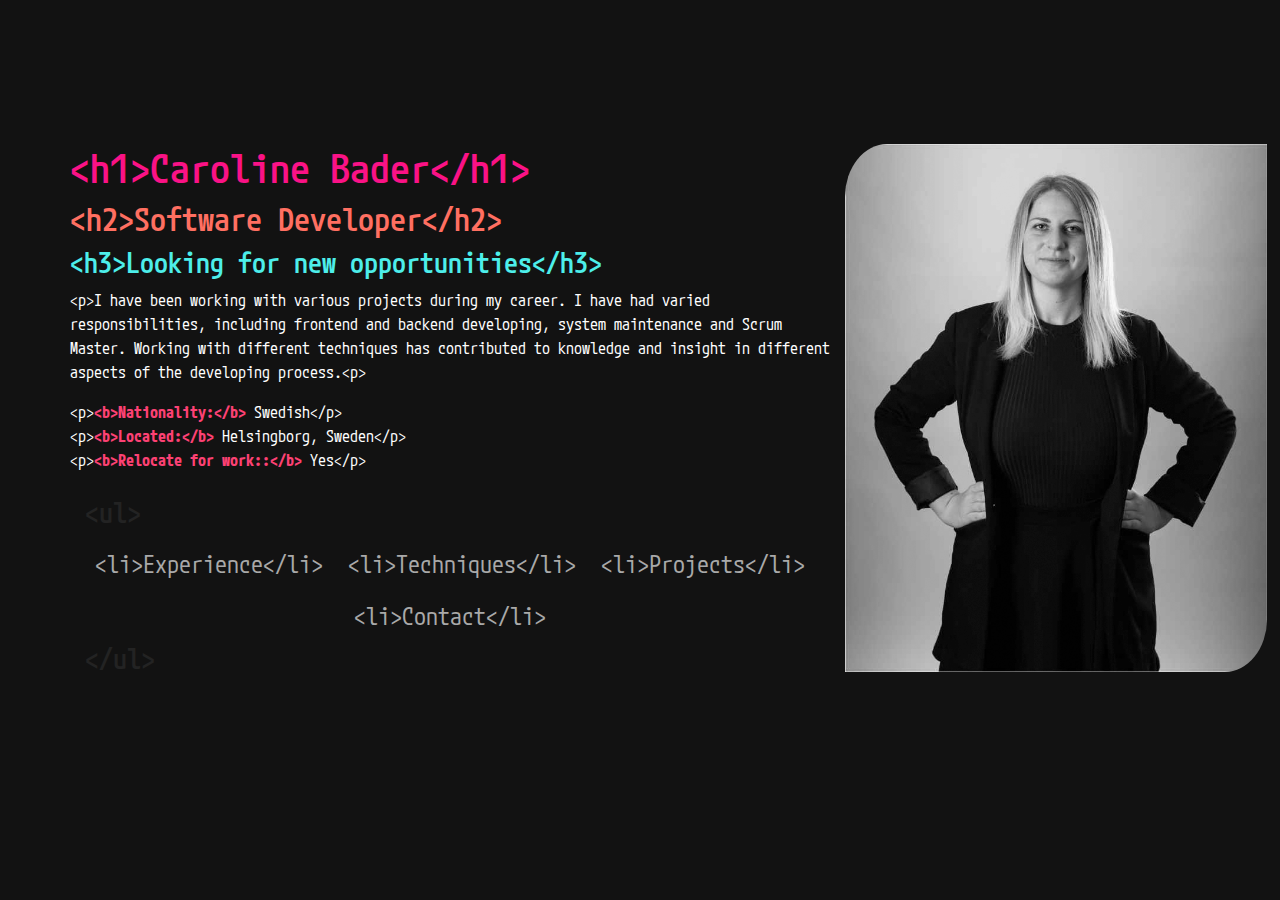
<file: index.html>
<!doctype html>
<html lang="en">
  <head>
    <title>Home ｜ Caroline Bader</title>
    <!-- Required meta tags -->
    <meta charset="utf-8">
    <meta name="viewport" content="width=device-width, initial-scale=1, shrink-to-fit=no">

    <!-- Bootstrap CSS -->
    <link rel="stylesheet" href="https://stackpath.bootstrapcdn.com/bootstrap/4.3.1/css/bootstrap.min.css" integrity="sha384-ggOyR0iXCbMQv3Xipma34MD+dH/1fQ784/j6cY/iJTQUOhcWr7x9JvoRxT2MZw1T" crossorigin="anonymous">
    <link rel="preconnect" href="https://fonts.googleapis.com"> 
    <link rel="preconnect" href="https://fonts.gstatic.com" crossorigin> 
    <link href="https://fonts.googleapis.com/css2?family=M+PLUS+Code+Latin:wght@100;200;300;400;500;600;700&display=swap" rel="stylesheet">
    <link href="stylesheet.css" rel="stylesheet" type="text/css">
  </head>
  <body class="body-background">
    <div class="container">
      <div class="row" style="margin-top: 9em;">
        <div class="col-lg-8">
          <div class="row">
            <h1 class="h1-row">&lt;h1&gt;Caroline Bader&lt;/h1&gt;</h1>
            <h2 class="h2-row">&lt;h2&gt;Software Developer&lt;/h2&gt;</h2>
            <h3 class="h3-row">&lt;h3&gt;Looking for new opportunities&lt;/h3&gt;</h3>
              <div>
                <p class="p-row">&lt;p&gt;I have been working with various projects during my career. 
                  I have had varied responsibilities, including frontend and backend 
                  developing, system maintenance and Scrum Master. 
                  Working with different techniques has contributed to 
                  knowledge and insight in different aspects of the 
                  developing process.&lt;p&gt;</p>
                <!--Nationality-->
                <p class="p-row p-info">&lt;p&gt;<b class="b-row">&lt;b&gt;Nationality:&lt;/b&gt;</b> Swedish&lt;/p&gt;</p>
                <!--Located-->
                <p class="p-row p-info">&lt;p&gt;<b class="b-row">&lt;b&gt;Located:&lt;/b&gt;</b> Helsingborg, Sweden&lt;/p&gt;</p>
                <!--Relocate-->
                <p class="p-row p-info">&lt;p&gt;<b class="b-row">&lt;b&gt;Relocate for work::&lt;/b&gt;</b> Yes&lt;/p&gt;</p>
            </div>
          </div>
        </br>
          <h3 class="ul-row">&lt;ul&gt;</h3>
          <div class="navrow row">
            <ul class="navbar-nav">
                <!-- <li class="nav-item active menu-seperator navbaritem-settings">
                    <a class="nav-link" href="index">&lt;li&gt;Home&lt;/li&gt;</a>
                </li> -->
                <li class="nav-item menu-seperator navbaritem-settings">
                    <a class="nav-link link-two" href="experience">&lt;li&gt;Experience&lt;/li&gt;</a>
                </li>
                <li class="nav-item menu-seperator navbaritem-settings">
                    <a class="nav-link link-one" href="techniques">&lt;li&gt;Techniques&lt;/li&gt;</a>
                </li>               
                <li class="nav-item menu-seperator navbaritem-settings">
                    <a class="nav-link link-three" href="projects">&lt;li&gt;Projects&lt;/li&gt;</a>
                </li>
                <li class="nav-item menu-seperator navbaritem-settings">
                    <a class="nav-link link-four" href="contact">&lt;li&gt;Contact&lt;/li&gt;</a>
                </li>
            </ul>
          </div>
          <h3 class="ul-row">&lt;/ul&gt;</h3>
        </div>
        <div class="col-lg-4">
          <img class="me-pic" src="pictures/carro.png">
        </div>
      </div>
    </div>

    <!-- Optional JavaScript -->
    <!-- jQuery first, then Popper.js, then Bootstrap JS -->
    <script src="https://code.jquery.com/jquery-3.3.1.slim.min.js" integrity="sha384-q8i/X+965DzO0rT7abK41JStQIAqVgRVzpbzo5smXKp4YfRvH+8abtTE1Pi6jizo" crossorigin="anonymous"></script>
    <script src="https://cdnjs.cloudflare.com/ajax/libs/popper.js/1.14.7/umd/popper.min.js" integrity="sha384-UO2eT0CpHqdSJQ6hJty5KVphtPhzWj9WO1clHTMGa3JDZwrnQq4sF86dIHNDz0W1" crossorigin="anonymous"></script>
    <script src="https://stackpath.bootstrapcdn.com/bootstrap/4.3.1/js/bootstrap.min.js" integrity="sha384-JjSmVgyd0p3pXB1rRibZUAYoIIy6OrQ6VrjIEaFf/nJGzIxFDsf4x0xIM+B07jRM" crossorigin="anonymous"></script>
  </body>
</html>
</file>
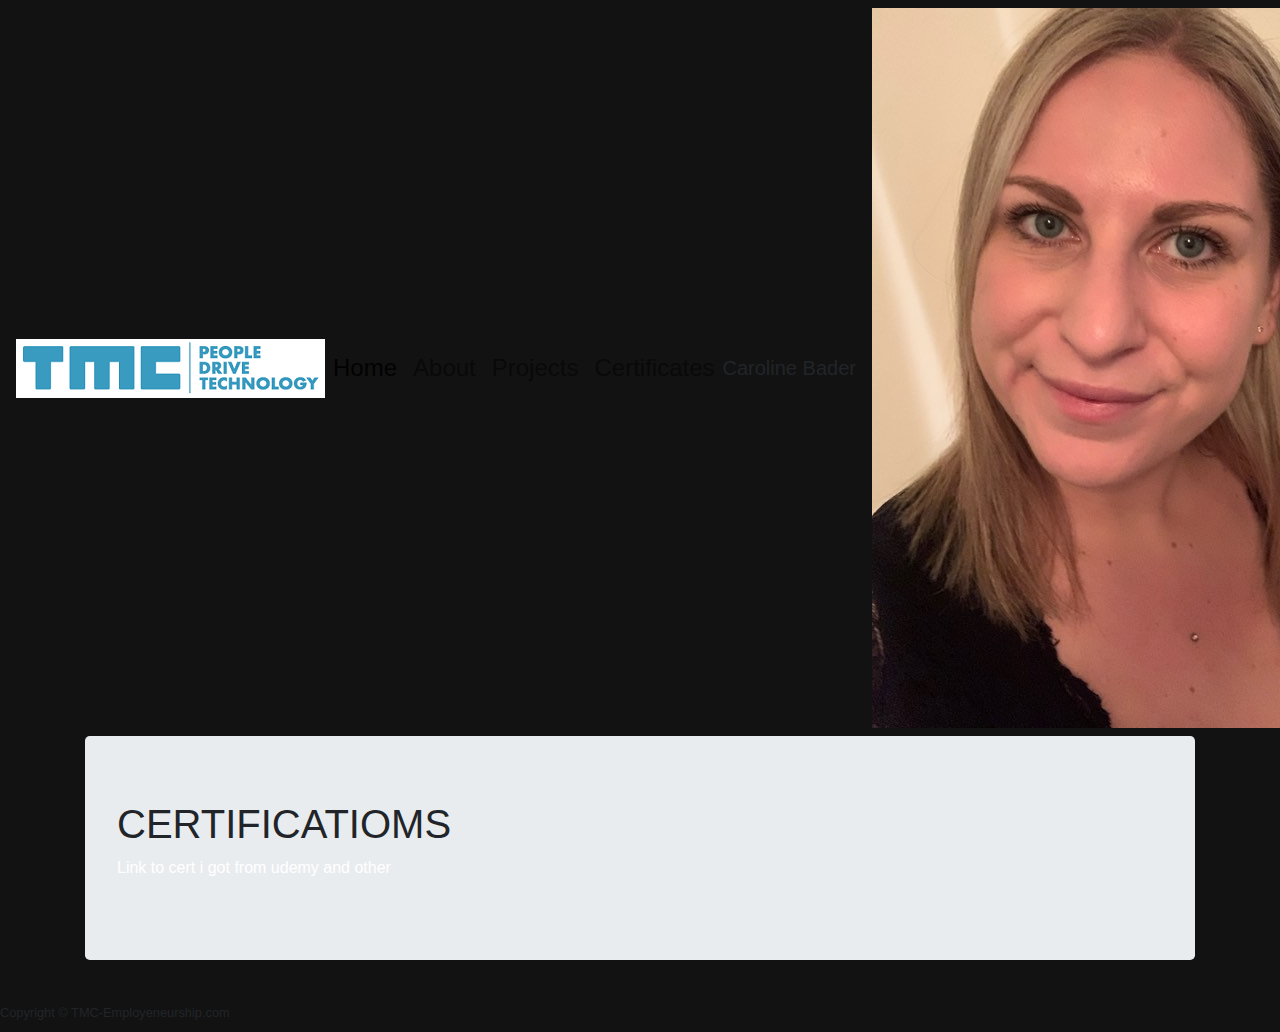
<file: certificates.html>
<!doctype html>
<html lang="en">
  <head>
    <title>Certificates ｜ Caroline Bader</title>
    <!-- Required meta tags -->
    <meta charset="utf-8">
    <meta name="viewport" content="width=device-width, initial-scale=1, shrink-to-fit=no">

    <!-- Bootstrap CSS -->
    <link rel="stylesheet" href="https://stackpath.bootstrapcdn.com/bootstrap/4.3.1/css/bootstrap.min.css" integrity="sha384-ggOyR0iXCbMQv3Xipma34MD+dH/1fQ784/j6cY/iJTQUOhcWr7x9JvoRxT2MZw1T" crossorigin="anonymous">
    <link href="stylesheet.css" rel="stylesheet" type="text/css">
  </head>
  <body class="body-background">
      <!--Nav Bar-->
<div class="header-over">
</div>
      <nav class="navbar navbar-expand-lg navbar-custom navbar-light nav-background">
        <img class="logo" src="pictures/tmc.PNG">
        <button class="navbar-toggler" type="button" data-toggle="collapse" data-target="#navbarNav" aria-controls="navbarNav" aria-expanded="false" aria-label="Toggle navigation">
            <span class="navbar-toggler-icon"></span>
        </button>
       
        <div class="collapse navbar-collapse navbar-placement" id="navbarNav">
            <ul class="navbar-nav">
                <li class="nav-item active menu-seperator navbaritem-settings">
                    <a class="nav-link" href="index.html">Home</a>
                </li>
                <li class="nav-item menu-seperator navbaritem-settings">
                    <a class="nav-link" href="about.html">About</a>
                </li>
                <li class="nav-item menu-seperator navbaritem-settings">
                    <a class="nav-link" href="projects.html">Projects</a>
                </li>
                <li class="nav-item menu-seperator navbaritem-settings">
                    <a class="nav-link" href="certificates.html">Certificates</a>
                </li>
            </ul>
        </div>
        <a class="navbar-brand" style="margin-left: auto"> Caroline Bader</a>
        <img class="navbar-pic" src="pictures/caroline_bader.jpg">
    </nav>
    <div class="header-under">
    </div>
    <!-- Page Content-->

    <div class="container about-div">
        <div class="jumbotron jumbotron-div">
            <h1>CERTIFICATIOMS</h1>
            <p>Link to cert i got from udemy and other</p>
          </div>
    </div>

    <!-- Footer -->
    <div class="py-2 footer">
        <div class="align-footer-text">
            <small>Copyright © TMC-Employeneurship.com</small>
        </div>
    </div>

    <!-- Optional JavaScript -->
    <!-- jQuery first, then Popper.js, then Bootstrap JS -->
    <script src="https://code.jquery.com/jquery-3.3.1.slim.min.js" integrity="sha384-q8i/X+965DzO0rT7abK41JStQIAqVgRVzpbzo5smXKp4YfRvH+8abtTE1Pi6jizo" crossorigin="anonymous"></script>
    <script src="https://cdnjs.cloudflare.com/ajax/libs/popper.js/1.14.7/umd/popper.min.js" integrity="sha384-UO2eT0CpHqdSJQ6hJty5KVphtPhzWj9WO1clHTMGa3JDZwrnQq4sF86dIHNDz0W1" crossorigin="anonymous"></script>
    <script src="https://stackpath.bootstrapcdn.com/bootstrap/4.3.1/js/bootstrap.min.js" integrity="sha384-JjSmVgyd0p3pXB1rRibZUAYoIIy6OrQ6VrjIEaFf/nJGzIxFDsf4x0xIM+B07jRM" crossorigin="anonymous"></script>
  </body>
</html>
</file>
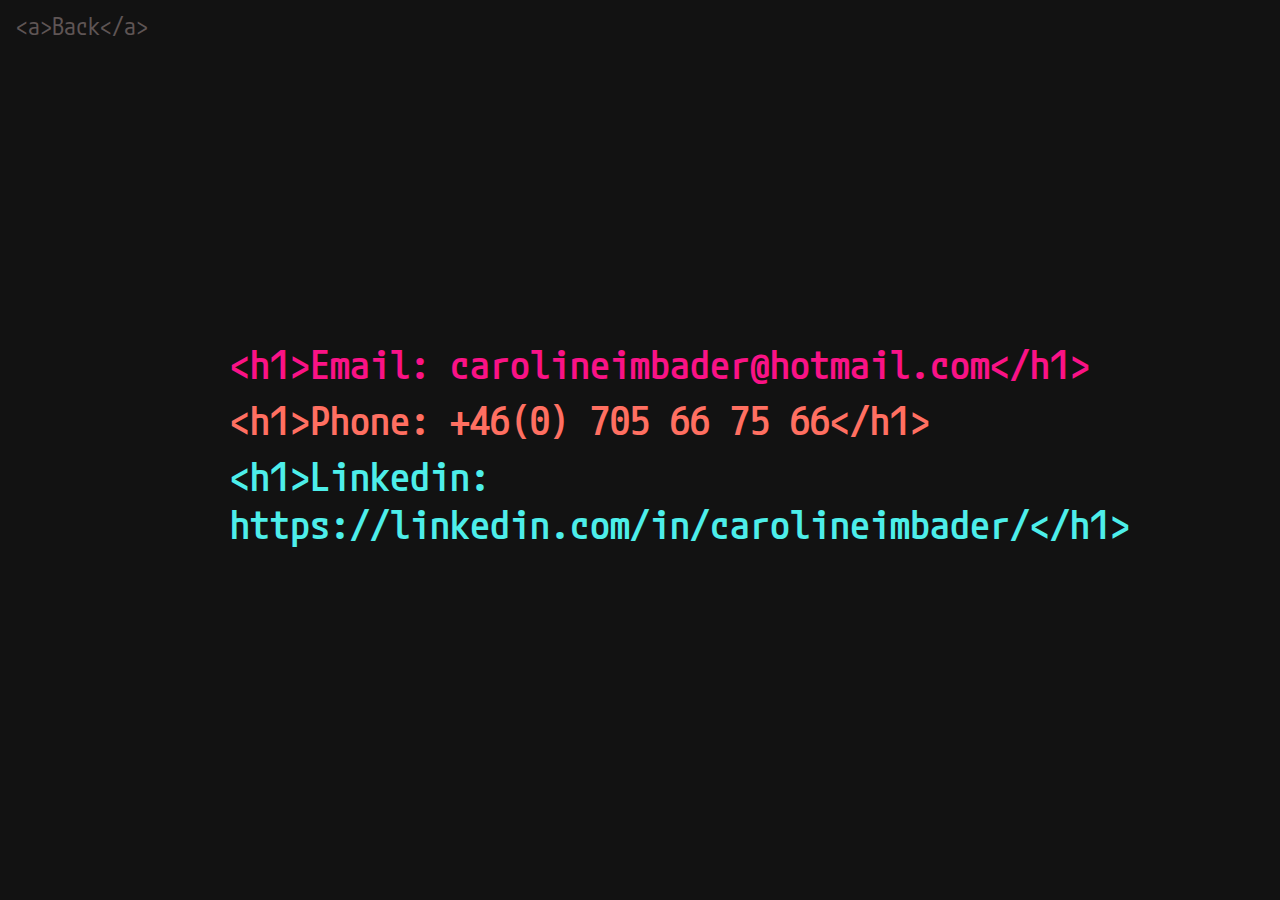
<file: contact.html>
<!doctype html>
<html lang="en">
  <head>
    <title>Contact ｜ Caroline Bader</title>
    <!-- Required meta tags -->
    <meta charset="utf-8">
    <meta name="viewport" content="width=device-width, initial-scale=1, shrink-to-fit=no">

    <!-- Bootstrap CSS -->
    <link rel="stylesheet" href="https://stackpath.bootstrapcdn.com/bootstrap/4.3.1/css/bootstrap.min.css" integrity="sha384-ggOyR0iXCbMQv3Xipma34MD+dH/1fQ784/j6cY/iJTQUOhcWr7x9JvoRxT2MZw1T" crossorigin="anonymous">
    <link href="https://fonts.googleapis.com/css2?family=M+PLUS+Code+Latin:wght@100;200;300;400;500;600;700&display=swap" rel="stylesheet">
    <link href="stylesheet.css" rel="stylesheet" type="text/css">
  </head>
  <body class="body-background">
  <a class="nav-link link-two" href="index">&lt;a&gt;Back&lt;/a&gt;</a>
 <div class="container">
    <div class="row" style="margin-top: 18em; margin-left: 10em;">
      <div class="row">
        <h1 class="h1-row">&lt;h1&gt;Email: carolineimbader@hotmail.com&lt;/h1&gt;</h1>
        <h1 class="h2-row">&lt;h1&gt;Phone: +46(0) 705 66 75 66&lt;/h1&gt;</h1>
        <h1 class="h3-row">&lt;h1&gt;Linkedin: https://linkedin.com/in/carolineimbader/&lt;/h1&gt;</h1>
      </div>
  </div>

    <!-- Optional JavaScript -->
    <!-- jQuery first, then Popper.js, then Bootstrap JS -->
    <script src="https://code.jquery.com/jquery-3.3.1.slim.min.js" integrity="sha384-q8i/X+965DzO0rT7abK41JStQIAqVgRVzpbzo5smXKp4YfRvH+8abtTE1Pi6jizo" crossorigin="anonymous"></script>
    <script src="https://cdnjs.cloudflare.com/ajax/libs/popper.js/1.14.7/umd/popper.min.js" integrity="sha384-UO2eT0CpHqdSJQ6hJty5KVphtPhzWj9WO1clHTMGa3JDZwrnQq4sF86dIHNDz0W1" crossorigin="anonymous"></script>
    <script src="https://stackpath.bootstrapcdn.com/bootstrap/4.3.1/js/bootstrap.min.js" integrity="sha384-JjSmVgyd0p3pXB1rRibZUAYoIIy6OrQ6VrjIEaFf/nJGzIxFDsf4x0xIM+B07jRM" crossorigin="anonymous"></script>
  </body>
</html>
</file>
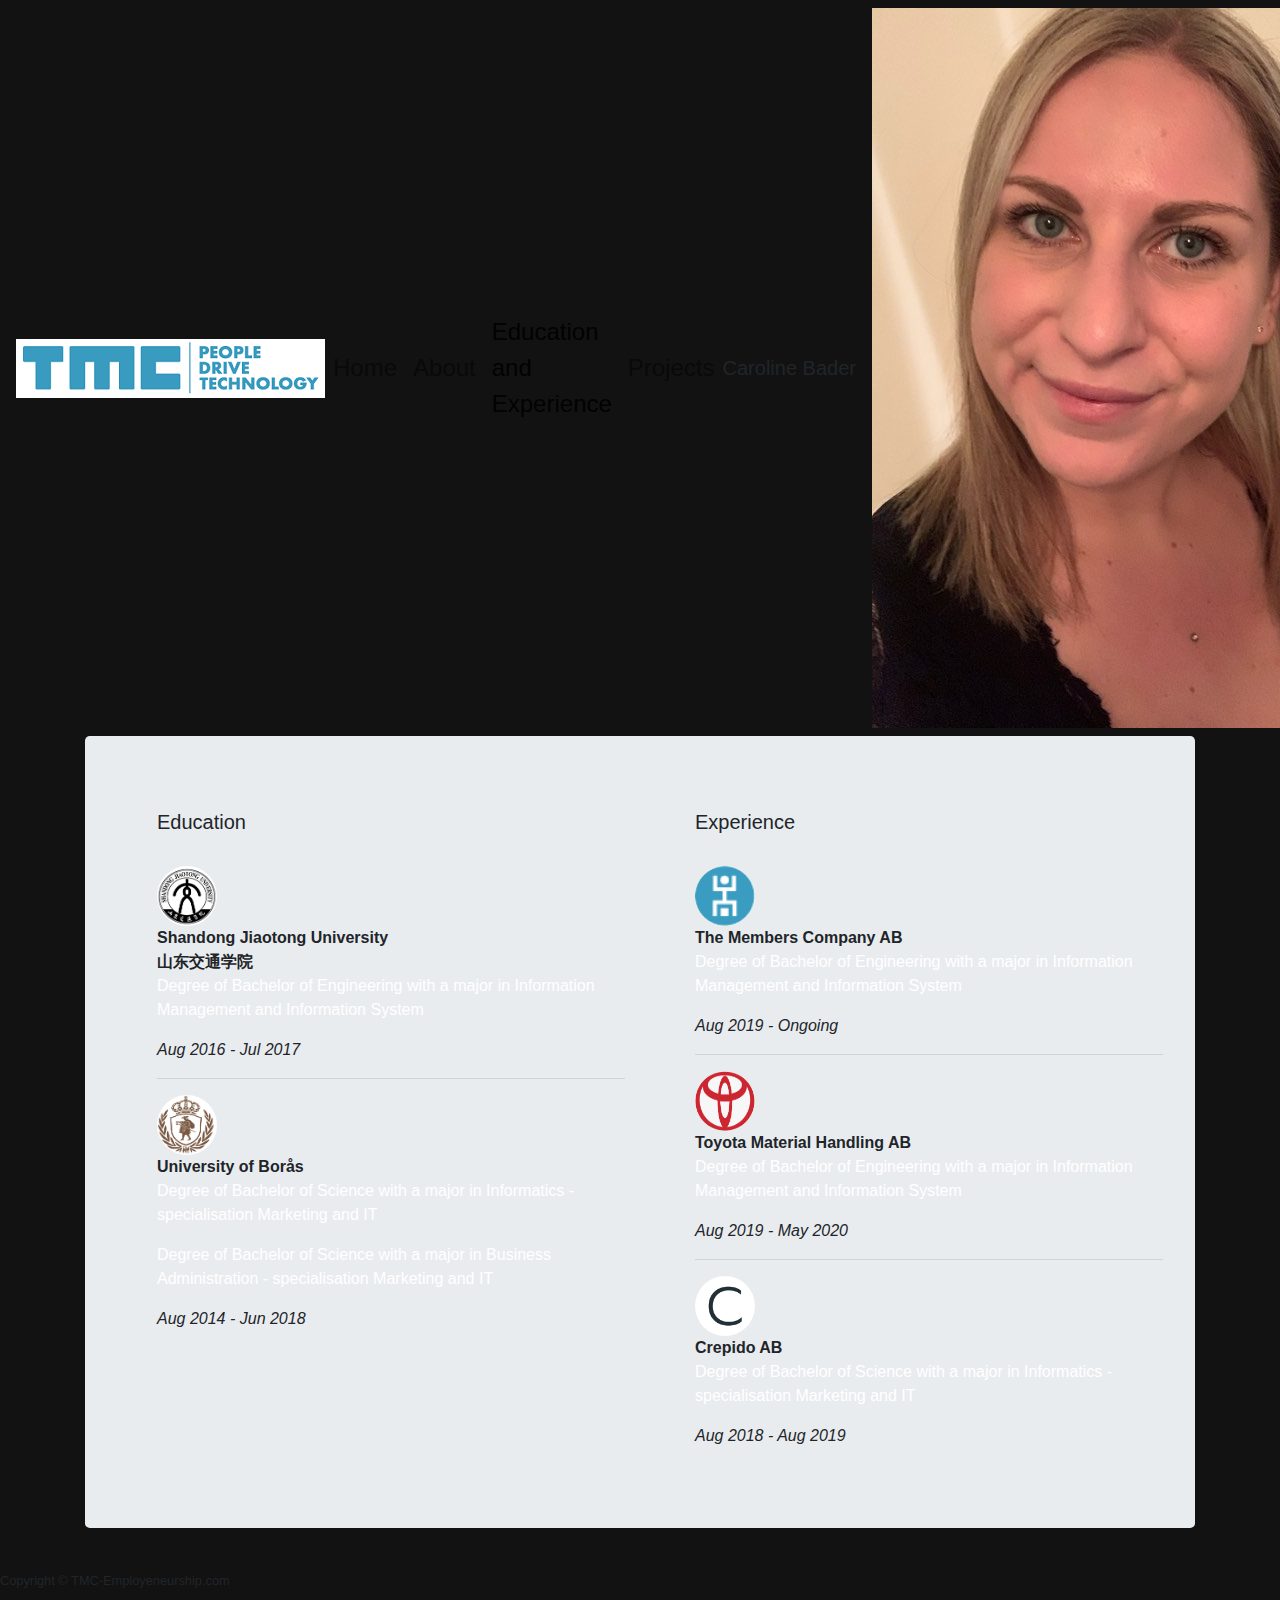
<file: educationandwork.html>
<!doctype html>
<html lang="en">

<head>
    <title>About ｜ Caroline Bader</title>
    <!-- Required meta tags -->
    <meta charset="utf-8">
    <meta name="viewport" content="width=device-width, initial-scale=1, shrink-to-fit=no">

    <!-- Bootstrap CSS -->
    <link rel="stylesheet" href="https://stackpath.bootstrapcdn.com/bootstrap/4.3.1/css/bootstrap.min.css"
        integrity="sha384-ggOyR0iXCbMQv3Xipma34MD+dH/1fQ784/j6cY/iJTQUOhcWr7x9JvoRxT2MZw1T" crossorigin="anonymous">
    <link href="stylesheet.css" rel="stylesheet" type="text/css">
</head>

<body class="body-background">
    <!--Nav Bar-->
    <div class="header-over">
    </div>
    <nav class="navbar navbar-expand-lg navbar-custom navbar-light nav-background">
        <img class="logo" src="pictures/tmc.PNG">
        <button class="navbar-toggler" type="button" data-toggle="collapse" data-target="#navbarNav"
            aria-controls="navbarNav" aria-expanded="false" aria-label="Toggle navigation">
            <span class="navbar-toggler-icon"></span>
        </button>

        <div class="collapse navbar-collapse navbar-placement" id="navbarNav">
            <ul class="navbar-nav">
                <li class="nav-item menu-seperator navbaritem-settings">
                    <a class="nav-link" href="index.html">Home</a>
                </li>
                <li class="nav-item menu-seperator navbaritem-settings">
                    <a class="nav-link" href="about.html">About</a>
                </li>
                <li class="nav-item active menu-seperator navbaritem-settings">
                    <a class="nav-link" href="educationandwork.html">Education and Experience</a>
                </li>
                <li class="nav-item menu-seperator navbaritem-settings">
                    <a class="nav-link" href="projects.html">Projects</a>
                </li>
            </ul>
        </div>
        <a class="navbar-brand" style="margin-left: auto"> Caroline Bader</a>
        <img class="navbar-pic" src="pictures/caroline_bader.jpg">
    </nav>
    <div class="header-under">
    </div>
    <!-- Page Content-->

    <div class="container about-div">
        <div class="jumbotron jumbotron-div">
            <!--ROW 1-->
            <div class="row row-space">
                <div class="col-sm">
                    <!--Education-->
                    <ul style="margin-top: 10px">
                        <li>
                            <h5>Education</h5>
                            </br>
                        </li>
                        <li class="cv-height">
                            <img class="logo-pic" src="pictures/shandong-jiaotong-university.png"></br>
                            <b>Shandong Jiaotong University</b></br>
                            <b>山东交通学院</b>
                            <p>Degree of Bachelor of Engineering with a major in Information Management and Information
                                System</p>
                            <i>Aug 2016 - Jul 2017</i>
                        </li>
                        <hr>
                        <li class="cv-height">
                            <img class="logo-pic" src="pictures/HB_logo.jpg"></br>
                            <b>University of Borås</b>
                            <p>Degree of Bachelor of Science with a major in Informatics - specialisation Marketing and
                                IT</p>
                            <p>Degree of Bachelor of Science with a major in Business Administration - specialisation
                                Marketing and IT</p>
                            <i>Aug 2014 - Jun 2018</i>
                        </li>

                    </ul>
                </div>

                <div class="col-sm">
                    <!--Experience-->
                    <ul style="margin-top: 10px">
                        <li>
                            <h5>Experience</h5>
                            </br>
                        </li>
                        <li class="cv-height">
                            <img class="logo-pic" src="pictures/tmc_logo.PNG"></br>
                            <b>The Members Company AB</b></br>
                            <p>Degree of Bachelor of Engineering with a major in Information Management and Information
                                System</p>
                            <i>Aug 2019 - Ongoing</i>
                        </li>
                        <hr>
                        <li class="cv-height">
                            <img class="logo-pic" src="pictures/toyota_logo.png"></br>
                            <b>Toyota Material Handling AB</b></br>
                            <p>Degree of Bachelor of Engineering with a major in Information Management and Information
                                System</p>
                            <i>Aug 2019 - May 2020</i>
                        </li>
                        <hr>
                        <li class="cv-height">
                            <img class="logo-pic" src="pictures/crepido.png"></br>
                            <b>Crepido AB</b>
                            <p>Degree of Bachelor of Science with a major in Informatics - specialisation Marketing and
                                IT</p>
                            <i>Aug 2018 - Aug 2019</i>
                        </li>

                    </ul>
                </div>

            </div>

        </div>
    </div>

    <!-- Footer -->
    <div class="py-2 footer footer-scroll">
        <div class="align-footer-text">
            <small>Copyright © TMC-Employeneurship.com</small>
        </div>
    </div>

    <!-- Optional JavaScript -->
    <!-- jQuery first, then Popper.js, then Bootstrap JS -->
    <script src="https://code.jquery.com/jquery-3.3.1.slim.min.js"
        integrity="sha384-q8i/X+965DzO0rT7abK41JStQIAqVgRVzpbzo5smXKp4YfRvH+8abtTE1Pi6jizo"
        crossorigin="anonymous"></script>
    <script src="https://cdnjs.cloudflare.com/ajax/libs/popper.js/1.14.7/umd/popper.min.js"
        integrity="sha384-UO2eT0CpHqdSJQ6hJty5KVphtPhzWj9WO1clHTMGa3JDZwrnQq4sF86dIHNDz0W1"
        crossorigin="anonymous"></script>
    <script src="https://stackpath.bootstrapcdn.com/bootstrap/4.3.1/js/bootstrap.min.js"
        integrity="sha384-JjSmVgyd0p3pXB1rRibZUAYoIIy6OrQ6VrjIEaFf/nJGzIxFDsf4x0xIM+B07jRM"
        crossorigin="anonymous"></script>
</body>

</html>
</file>
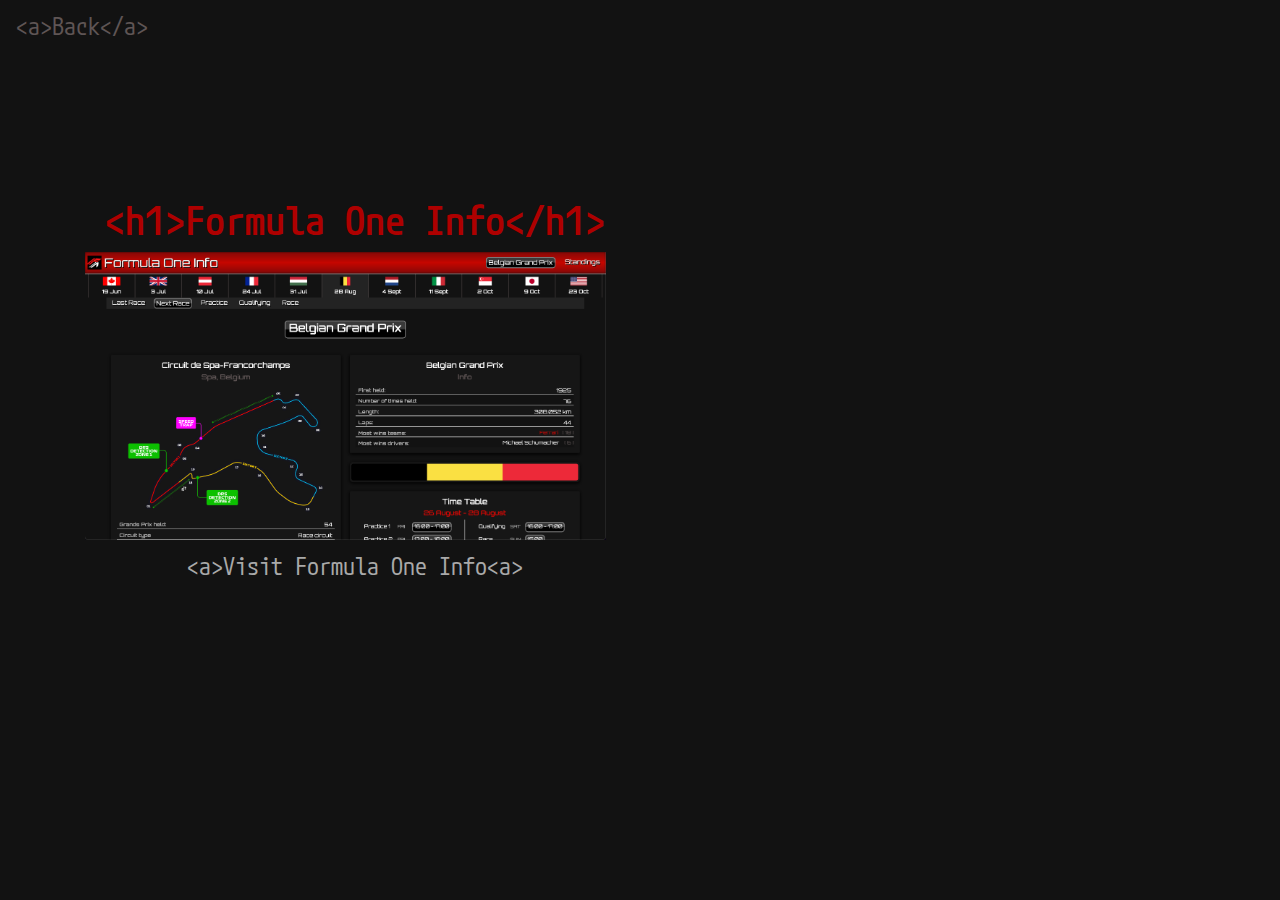
<file: projects.html>
<!doctype html>
<html lang="en">
  <head>
    <title>Projects ｜ Caroline Bader</title>
    <!-- Required meta tags -->
    <meta charset="utf-8">
    <meta name="viewport" content="width=device-width, initial-scale=1, shrink-to-fit=no">

    <!-- Bootstrap CSS -->
    <link rel="stylesheet" href="https://stackpath.bootstrapcdn.com/bootstrap/4.3.1/css/bootstrap.min.css" integrity="sha384-ggOyR0iXCbMQv3Xipma34MD+dH/1fQ784/j6cY/iJTQUOhcWr7x9JvoRxT2MZw1T" crossorigin="anonymous">
    <link rel="preconnect" href="https://fonts.googleapis.com"> 
    <link rel="preconnect" href="https://fonts.gstatic.com" crossorigin> 
    <link href="https://fonts.googleapis.com/css2?family=M+PLUS+Code+Latin:wght@100;200;300;400;500;600;700&display=swap" rel="stylesheet">
    <link href="stylesheet.css" rel="stylesheet" type="text/css">
  </head>
  <body class="body-background">
  <a class="nav-link link-two" href="index">&lt;a&gt;Back&lt;/a&gt;</a>
    <div class="container">
      <div class="row" style="margin-top: 9em;">
        <div class="col-lg-6">
        <h1 class="title-project-one center">&lt;h1&gt;Formula One Info&lt;/h1&gt;</h1>
        <img class="project-pic" src="pictures/f1_project.png">
        <a class="nav-link link-project-one center" href="https://formulaone-app.herokuapp.com/">&lt;a&gt;Visit Formula One Info&lt;a&gt;</a>
        </div>
        <div class="col-lg-6">
        </div>
      </div>
    </div>

    <!-- Optional JavaScript -->
    <!-- jQuery first, then Popper.js, then Bootstrap JS -->
    <script src="https://code.jquery.com/jquery-3.3.1.slim.min.js" integrity="sha384-q8i/X+965DzO0rT7abK41JStQIAqVgRVzpbzo5smXKp4YfRvH+8abtTE1Pi6jizo" crossorigin="anonymous"></script>
    <script src="https://cdnjs.cloudflare.com/ajax/libs/popper.js/1.14.7/umd/popper.min.js" integrity="sha384-UO2eT0CpHqdSJQ6hJty5KVphtPhzWj9WO1clHTMGa3JDZwrnQq4sF86dIHNDz0W1" crossorigin="anonymous"></script>
    <script src="https://stackpath.bootstrapcdn.com/bootstrap/4.3.1/js/bootstrap.min.js" integrity="sha384-JjSmVgyd0p3pXB1rRibZUAYoIIy6OrQ6VrjIEaFf/nJGzIxFDsf4x0xIM+B07jRM" crossorigin="anonymous"></script>
  </body>
</html>
</file>
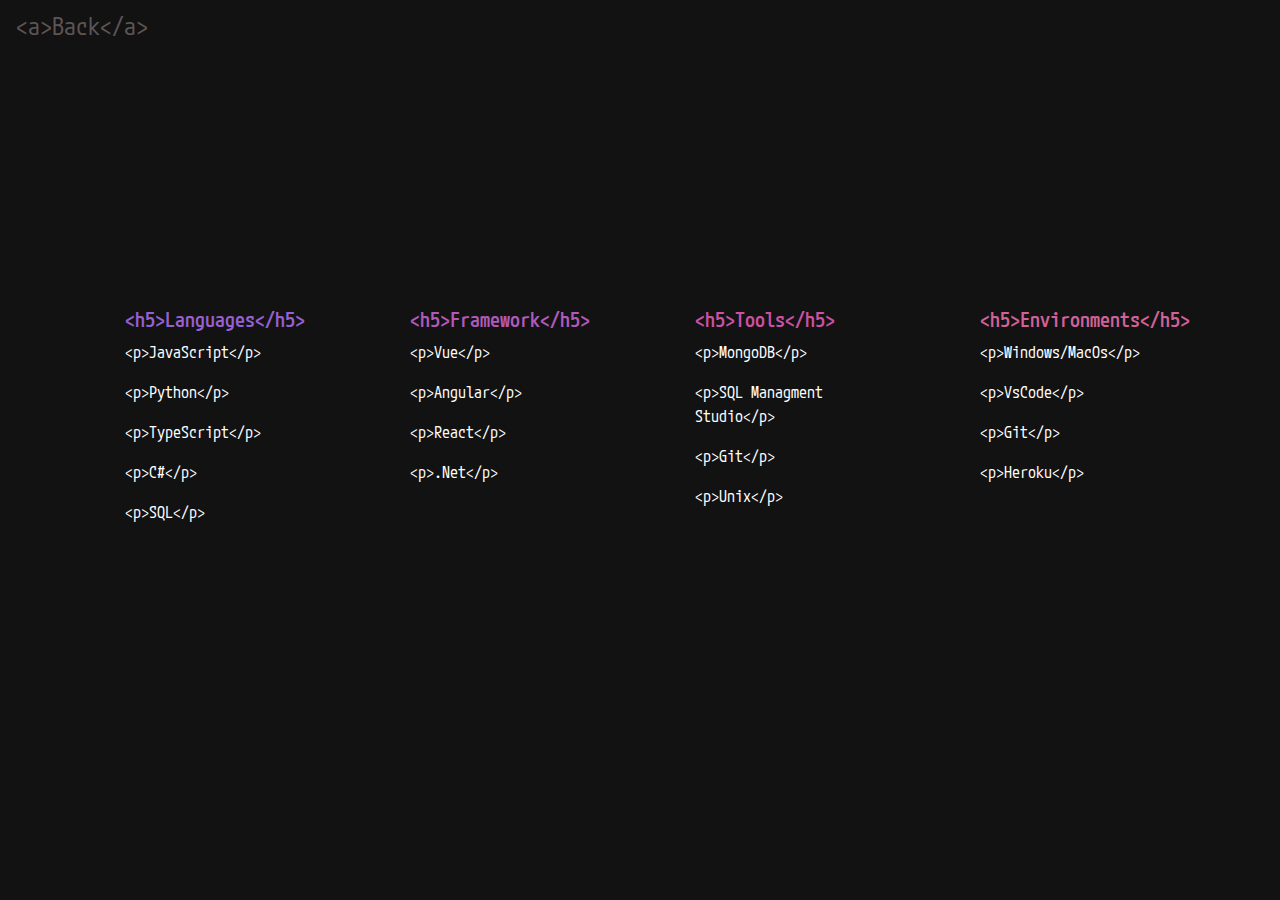
<file: techniques.html>
<!doctype html>
<html lang="en">

<head>
    <title>Techniques ｜ Caroline Bader</title>
    <!-- Required meta tags -->
    <meta charset="utf-8">
    <meta name="viewport" content="width=device-width, initial-scale=1, shrink-to-fit=no">

    <!-- Bootstrap CSS -->
    <link rel="stylesheet" href="https://stackpath.bootstrapcdn.com/bootstrap/4.3.1/css/bootstrap.min.css"
        integrity="sha384-ggOyR0iXCbMQv3Xipma34MD+dH/1fQ784/j6cY/iJTQUOhcWr7x9JvoRxT2MZw1T" crossorigin="anonymous">
    <link href="https://fonts.googleapis.com/css2?family=M+PLUS+Code+Latin:wght@100;200;300;400;500;600;700&display=swap" rel="stylesheet">
    <link href="stylesheet.css" rel="stylesheet" type="text/css">
</head>

<body class="body-background">   
  <a class="nav-link link-two" href="index">&lt;a&gt;Back&lt;/a&gt;</a>
  <div class="container">
      <div class="row" style="margin-top: 16em;">
          <div class="col-sm">
              <ul>
                  <li>
                    <h5 class="language-row">&lt;h5&gt;Languages&lt;/h5&gt;</h5>
                  </li>
                  <li class="techniques-list-item">
                    <p>&lt;p&gt;JavaScript&lt;/p&gt;</p>
                  </li>
                  <li class="techniques-list-item">
                    <p>&lt;p&gt;Python&lt;/p&gt;</p>
                  </li>
                  <li class="techniques-list-item">
                    <p>&lt;p&gt;TypeScript&lt;/p&gt;</p>
                  </li>
                  <li class="techniques-list-item">
                    <p>&lt;p&gt;C#&lt;/p&gt;</p>
                  </li>
                  <li class="techniques-list-item">
                    <p>&lt;p&gt;SQL&lt;/p&gt;</p>
                  </li>
              </ul>
          </div>
          <div class="col-sm">
              <ul>
                  <li>
                    <h5 class="framework-row">&lt;h5&gt;Framework&lt;/h5&gt;</h5>
                  </li>
                  <li class="techniques-list-item">
                      <p>&lt;p&gt;Vue&lt;/p&gt;</p>
                  </li>
                  <li class="techniques-list-item">
                      <p>&lt;p&gt;Angular&lt;/p&gt;</p>
                  </li>
                  <li class="techniques-list-item">
                      <p>&lt;p&gt;React&lt;/p&gt;</p>
                  </li>
                  <li class="techniques-list-item">
                      <p>&lt;p&gt;.Net&lt;/p&gt;</p>
                  </li>
              </ul>
          </div>
          <div class="col-sm">
              <ul>
                  <li>
                    <h5 class="tools-row">&lt;h5&gt;Tools&lt;/h5&gt;</h5>
                  </li>
                  <li class="techniques-list-item">
                      <p>&lt;p&gt;MongoDB&lt;/p&gt;</p>
                  </li>
                  <li class="techniques-list-item">
                      <p>&lt;p&gt;SQL Managment Studio&lt;/p&gt;</p>
                  </li>
                  <li class="techniques-list-item">
                      <p>&lt;p&gt;Git&lt;/p&gt;</p>
                  </li>
                  <li class="techniques-list-item">
                      <p>&lt;p&gt;Unix&lt;/p&gt;</p>
                  </li>
              </ul>
          </div>

          <div class="col-sm">
              <ul>
                  <li>
                    <h5 class="environments-row">&lt;h5&gt;Environments&lt;/h5&gt;</h5>
                  </li>
                  <li class="techniques-list-item">
                      <p>&lt;p&gt;Windows/MacOs&lt;/p&gt;</p>
                      <p></p>
                  </li>
                  <li class="techniques-list-item">
                      <p>&lt;p&gt;VsCode&lt;/p&gt;</p>
                  </li>
                  <li class="techniques-list-item">
                    <p>&lt;p&gt;Git&lt;/p&gt;</p>
                  </li>
                  <li class="techniques-list-item">
                    <p>&lt;p&gt;Heroku&lt;/p&gt;</p>
                  </li>
              </ul>
          </div>
        </div>
      </div>
    </div>

    <!-- Optional JavaScript -->
    <!-- jQuery first, then Popper.js, then Bootstrap JS -->
    <script src="https://code.jquery.com/jquery-3.3.1.slim.min.js"
        integrity="sha384-q8i/X+965DzO0rT7abK41JStQIAqVgRVzpbzo5smXKp4YfRvH+8abtTE1Pi6jizo"
        crossorigin="anonymous"></script>
    <script src="https://cdnjs.cloudflare.com/ajax/libs/popper.js/1.14.7/umd/popper.min.js"
        integrity="sha384-UO2eT0CpHqdSJQ6hJty5KVphtPhzWj9WO1clHTMGa3JDZwrnQq4sF86dIHNDz0W1"
        crossorigin="anonymous"></script>
    <script src="https://stackpath.bootstrapcdn.com/bootstrap/4.3.1/js/bootstrap.min.js"
        integrity="sha384-JjSmVgyd0p3pXB1rRibZUAYoIIy6OrQ6VrjIEaFf/nJGzIxFDsf4x0xIM+B07jRM"
        crossorigin="anonymous"></script>
</body>

</html>
</file>
<file: stylesheet.css>
h1, h2, h3, h4, h5, p, a {
  font-family: 'M PLUS Code Latin', sans-serif;
}

p {
  color: #fff;
}

ul{
    list-style-type: none;
}

/* -Home- */
.body-background{
    background-color: #121212;
}

.me-pic {
  border-radius: 10% 0 10% 0;
  height: 33em;
}

.h1-row {
  color: #fa1286;
}

.h2-row {
  /* color: #FFAD00; */
  color: #FF6F61;
}

.h3-row {
  color: #4deeea;
}

.p-row {
  /* color: #44D62C; */
  color: #fff;
}

.p-info {
  padding: 0;
  margin: 0;
}

.b-row {
  color: #FD4174;
  /* color: #A480B8; */
}

.ul-row {
  /* color: #FFF000; */
  color: #232323;
}

.navrow {
  justify-content: space-evenly;
}

.navbar-nav {
  display: contents;
}

.nav-link {
  font-size: 1.5em;
}

.link-one {
  color: #a9a9a9;
}

.link-one:hover {
  color: #5f5555;
}


.link-two {
  color: #a9a9a9;
}

.link-two:hover {
  color: #5f5555;
}

.link-three {
  color: #a9a9a9;
}

.link-three:hover {
  color: #5f5555;
}

.link-four {
  color: #a9a9a9;
}

.link-four:hover {
  color: #5f5555;
}

/* -Techniques- */

.language-row {
  color: #9760D1;

}

.framework-row {
  color: #B159BA;
}

.tools-row {
  color: #CA51A3;
}

.environments-row {
  color: #D16196;
}

.techniques-list-item{
    margin-top: 2px;
}

/* -Experience- */

.logo-pic{
  border-radius: 100%;
  width: 60px;
  height: 60px;
}

.logo-pic-as{
  border-radius: 100%;
  /* width: 100px; */
  height: 40px;
}

.education-row {
  color: #57DDE7;
}

.experience-row {
  color: #779FDC;
}

.gray {
  color: #a9a9a9;
}

/* -Projects- */

.project-pic {
  height: 18em;
}

.center {
  text-align: center;
}

.title-project-one {
  color: #ae0000;
}

.link-project-one {
  color: #a9a9a9;
  font-size: 1.5em;
}

.link-project-one:hover {
  color: #232323;
}
</file>
